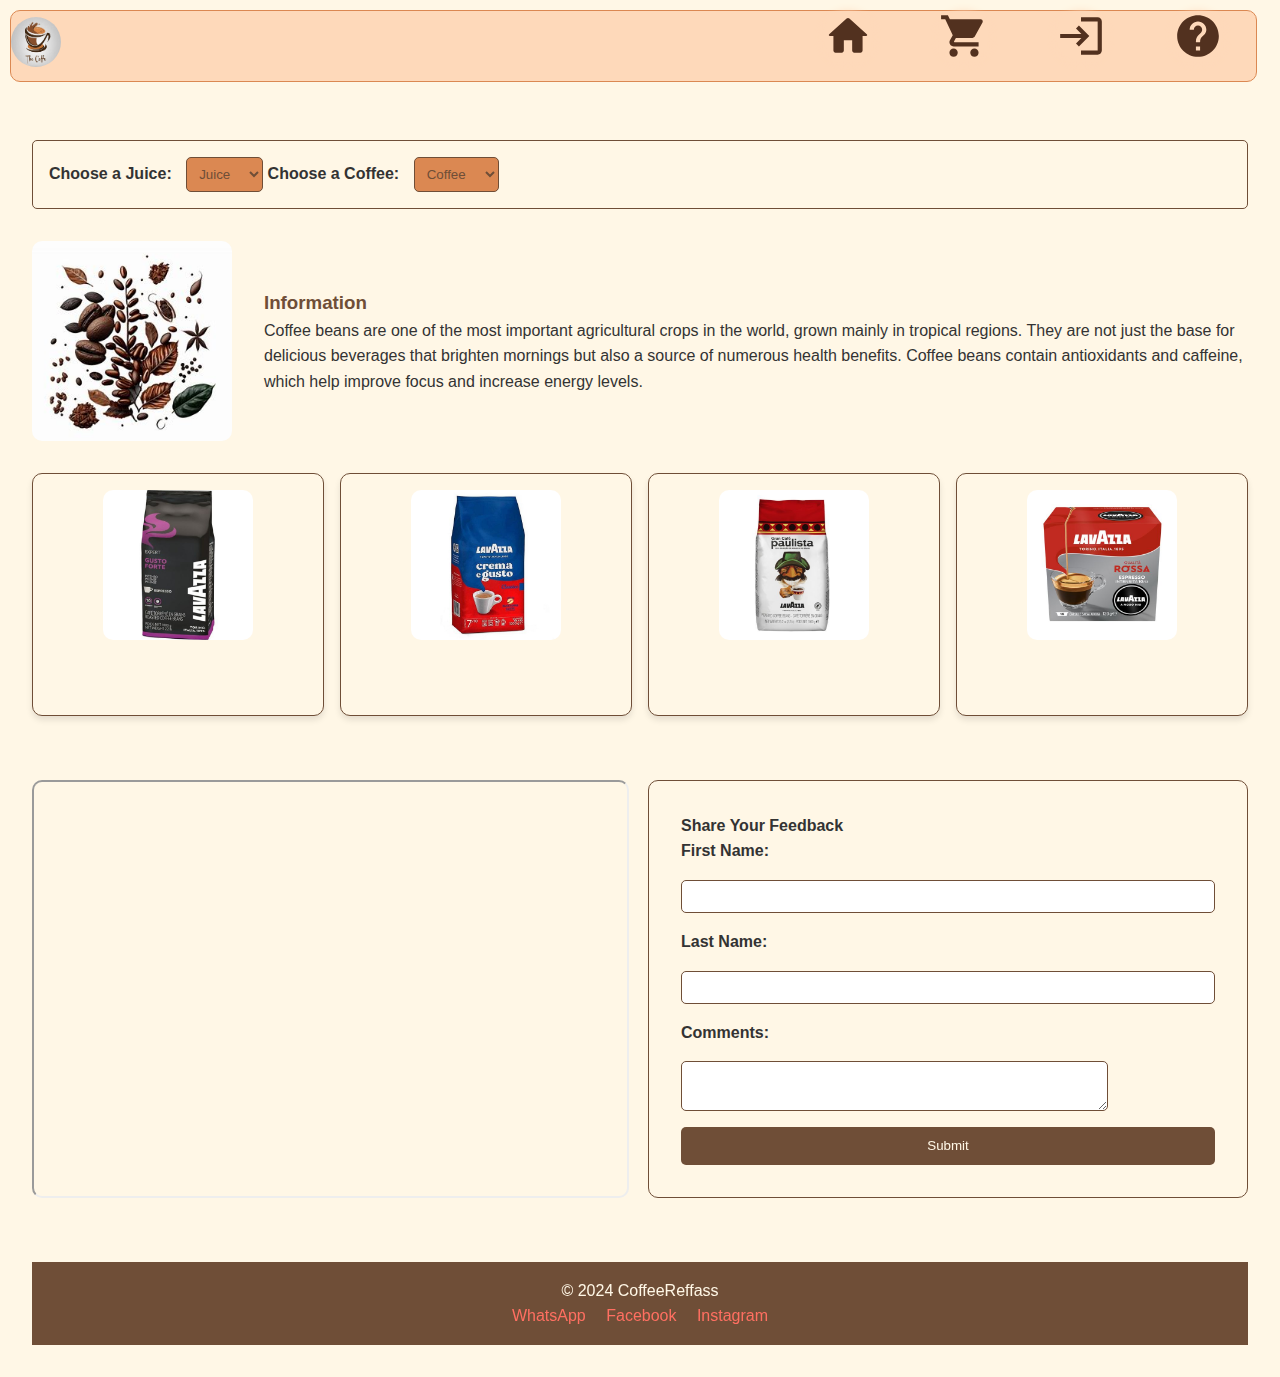
<file: index.html>
<!DOCTYPE html>
<html lang="en">
<head>
    <meta charset="UTF-8">
    <meta name="viewport" content="width=device-width, initial-scale=1.0">
    <link rel="shortcut icon" href="image\OIP.jpeg" type="logo">
    <link rel="stylesheet" href="style/stylee.css">
    <link rel="stylesheet" href="style/style.css"><!-- /*style media querres*/ -->
    <title>CofeReffass</title>
</head>
<body>
    <Div class="nivb">
        <nav>
            <ul>
                <li class="logo"><img src="image/OIP.jpeg" alt="logo"></li>
                <div class="divicon">
                    <li class="conted">
                        <div class="home1"> home</div>
                        <span><iframe src="icone/home_31dp_52311F.svg" frameborder="0" class="icon"></iframe></span>
                    </li>
                    <li class="conted">
                        <div class="home1">service</div>
                        <span><iframe src="icone/shopping_cart_24dp_52311F.svg" frameborder="0" class="icon"></iframe></span>
                    </li>
                    <li class="conted">
                        <div class="home1">login</div>
                        <span><iframe src="icone/login_24dp_52311F.svg" frameborder="0" class="icon"></iframe></span>
                    </li>
                    <li class="conted">
                        <div class="home1">about</div>
                        <span><iframe src="icone/help_24dp_52311F.svg" frameborder="0" class="icon"></iframe></span>
                    </li>
                </div>
            </ul>
        </nav>
    </Div>
    <main class="content">
        <section class="selection">
            <label for="juice">Choose a Juice:</label>
            <select id="juice" name="juice">
                <option value="Juice">Juice</option>
                <option value="Juice1">Juice1</option>
                <option value="Juice2">Juice2</option>
            </select>

            <label for="coffee">Choose a Coffee:</label>
            <select id="coffee" name="coffee">
                <option value="Coffee">Coffee</option>
                <option value="Coffee1">Coffee1</option>
                <option value="Coffee2">Coffee2</option>
            </select>
        </section>

        <section id="home" class="info-section">
            <img src="image/OIP1.jpeg" alt="Coffee" class="info-image">
            <div class="info-text">
                <h3>Information</h3>
                <p>
                    Coffee beans are one of the most important agricultural crops in the world, grown mainly in tropical regions. 
                    They are not just the base for delicious beverages that brighten mornings but also a source of numerous health benefits.
                    Coffee beans contain antioxidants and caffeine, which help improve focus and increase energy levels.
                </p>
            </div>
        </section>

        <section id="services" class="products">
            <div class="product">
                <img src="image/oip2.jpg" alt="Lavazza Coffee Beans" class="product-image">
                <p>Name: Lavazza (Coffee Beans)</p>
                <p>Price: 1100 DH</p>
            </div>
            <div class="product">
                <img src="image/oip3.jpg" alt="Lavazza Crema e Gusto" class="product-image">
                <p>Name: Lavazza (Crema e Gusto)</p>
                <p>Price: 250 DH</p>
            </div>
            <div class="product">
                <img src="image/oip4.jpg" alt="Lavazza Paulista Beans" class="product-image">
                <p>Name: Lavazza (Grain Paulista)</p>
                <p>Price: 250 DH</p>
            </div>
            <div class="product">
                <img src="image/oip5.jpg" alt="Lavazza Qualita Rossa" class="product-image">
                <p>Name: Lavazza (Qualita Rossa)</p>
                <p>Price: 120 DH</p>
            </div>
        </section>
        <div class="div2">
            <section id="map" class="map">
                <iframe src="https://www.google.com/maps/embed?pb=!1m18!1m12!1m3!1d585.4198888911998!2d-5.563423264094449!3d33.8990533836883!2m3!1f0!2f0!3f0!3m2!1i1024!2i768!4f13.1!3m3!1m2!1s0xda05b2b7bb03ac9%3A0x38b9f611f780f44c!2sOFPPT%20bab%20tizimi%2C%20Mekn%C3%A8s!5e0!3m2!1sar!2sma!4v1735061989703!5m2!1sar!2sma" 
                    width="100%" height="93%" style="border-radius: 10px;" allowfullscreen="" loading="lazy"></iframe>
            </section>

            <section id="feedback" class="feedback">
                <h4>Share Your Feedback</h4>
                <form>
                    <label for="first-name">First Name:</label>
                    <input type="text" id="first-name" name="first-name">

                    <label for="last-name">Last Name:</label>
                    <input type="text" id="last-name" name="last-name">

                    <label for="comments">Comments:</label>
                    <textarea id="comments" name="comments"></textarea>

                    <button type="submit">Submit</button>
                </form>
            </section>
        </div>
        <footer class="footer">
            <p>&copy; 2024 CoffeeReffass</p>
            <a href="#">WhatsApp</a>
            <a href="#">Facebook</a>
            <a href="#">Instagram</a>
        </footer>
    </main>
    
</body>
</html>
</file>
<file: style/stylee.css>
:root {
    --primary-color: #6f4e37;
    --secondary-color: #fff7e6;
    --accent-color: #ff6f61;
    --text-color: #333;
    --font-family: 'Arial', sans-serif;
}

* {
    margin: 0;
    padding: 0;
    box-sizing: border-box;
}

body {
    font-family: var(--font-family);
    color: var(--text-color);
    background-color: var(--secondary-color);
    line-height: 1.6;
    width: 100%;
    overflow-x: hidden;
}

.nivb {
    margin: 10px;
    position: sticky;
    align-items: center;
    top: 0;
}

nav ul {
    border: 1px solid #db8852;
    border-radius: 10px;
    width: 99%;
    margin: 0;
    margin-right: 1%;
    padding: 0;
    background-color: #fed9ba;
    grid-template-columns: repeat(8, 1fr);
    grid-template-rows: auto;
    list-style: none;
    display: grid;
    align-items: center;
}

.logo {
    grid-column: span 5;
}

.logo img {
    margin: 0;
    padding: 0;
    width: 50px;
    height: 50px;
    border-radius: 50%;
}

.divicon {
    grid-column: span 3;
    display: inline-flex;
    cursor: pointer;
}

.conted {
    position: relative;
    width: 70px;
    height: 70px;
    color: #52311f;
    list-style: none;
    z-index: 1;
    font-family: Arial, Helvetica, sans-serif;
    text-decoration: underline;
    font-size: 20px;
    text-align: center;
    display: flex;
    align-items: center;
    flex-direction: column;
    margin: 0 auto;
    z-index: 2;
    transition: all 0.3s cubic-bezier(0.68, -0.55, 0.266, 1.55);
    cursor: pointer;
}

.conted span {
    position: relative;
    width: 50px;
    height: 50px;
    border-radius: 50%;
    box-shadow: 0 1px 10px #fed9ba;
    text-align: center;
    display: block;
    z-index: 2;
    cursor: pointer;
}

.conted span iframe {
    cursor: pointer;
    font-size: 30px;
    line-height: 50px;
}

.conted:hover {
    transform: scale(1.5);
}

.conted .home1 {
    position: absolute;
    padding: 10% 20%;
    border-radius: 25px;
    background-color: #fed9ba;
    color: #fed9ba;
    box-shadow: 0 1px 10px #fed9ba;
    margin-left: 10px;
    z-index: 2;
    top: 0;
    opacity: 0;
    pointer-events: none;
    transition: all 0.5s cubic-bezier(0.68, -0.55, 0.266, 1.55);
}

.conted:hover .home1 {
    top: 60px;
    opacity: 1;
    pointer-events: auto;
}

.conted .home1::before {
    content: "";
    position: absolute;
    width: 15px;
    height: 15px;
    bottom: -8px;
    left: 45%;
    transform: translateX(-45%) rotate(45deg);
    background: auto;
}

.conted:hover span,
.conted:hover .home1,
.conted:hover .home1::before {
    background-color: #db8852;
}

.content {
    padding: 2rem;
}

.selection {
    margin: 1rem 0;
    padding: 1rem;
    background-color: var(--secondary-color);
    border: 1px solid var(--primary-color);
    border-radius: 5px;
}

.selection label {
    font-weight: bold;
    margin-right: 10px;
}

.selection select {
    color: #6f4e37;
    background-color: #db8852;
    padding: 0.5rem;
    border: 1px solid var(--primary-color);
    border-radius: 5px;
}

.info-section {
    display: flex;
    align-items: center;
    gap: 2rem;
    margin: 2rem 0;
}

.info-image {
    height: 200px;
    border-radius: 10px;
}

.info-text h3 {
    color: var(--primary-color);
}

.products {
    display: grid;
    grid-template-columns: repeat(auto-fit, minmax(200px, 1fr));
    gap: 1rem;
    margin: 2rem 0;
}

.product {
    background-color: var(--secondary-color);
    border: 1px solid var(--primary-color);
    border-radius: 10px;
    padding: 1rem;
    text-align: center;
    box-shadow: 0 4px 6px rgba(0, 0, 0, 0.1);
    transition-duration: 2s;
    color: var(--secondary-color);
}

.product img {
    max-width: 100%;
    height: 150px;
    border-radius: 10px;
}

.product:hover {
    color: #333;
    transform: scale(1.2);
}

.div2 {
    display: grid;
    grid-template-columns: 1fr 1fr;
    gap: 1rem;
}

.div2 .map {
    margin-top: 32px;
    grid-column: span 1;
    margin-right: 3px;
}

.feedback {
    grid-column: span 1;
    background-color: var(--secondary-color);
    padding: 2rem;
    border-radius: 10px;
    border: 1px solid var(--primary-color);
    margin: 2rem 0;
}

.feedback form {
    display: flex;
    flex-direction: column;
    gap: 1rem;
}

.feedback label {
    font-weight: bold;
}

.feedback input,
.feedback textarea {
    padding: 0.5rem;
    border: 1px solid var(--primary-color);
    border-radius: 5px;
}

textarea {
    max-height: 50px;
    min-height: 50px;
    max-width: 80%;
    min-width: 80%;
}

.feedback button {
    padding: 0.7rem;
    background-color: var(--primary-color);
    color: var(--secondary-color);
    border: none;
    border-radius: 5px;
    cursor: pointer;
    transition: background-color 0.3s;
}

.feedback button:hover {
    background-color: var(--accent-color);
}

.footer {
    text-align: center;
    padding: 1rem;
    background-color: var(--primary-color);
    color: var(--secondary-color);
    margin-top: 2rem;
}

.footer a {
    text-decoration: none;
    color: var(--accent-color);
    margin: 0 0.5rem;
}

.footer a:hover {
    text-decoration: underline;
}

/* Media Queries for Responsive Design */
@media (max-width: 768px) {
    .div2 {
        grid-template-columns: 1fr;
    }
    .div2 .map,
    .feedback {
        grid-column: span 1;
        margin-right: 0;
    }
}
</file>
<file: style/style.css>
@media (max-width: 1200px) {
  .info-section {
    flex-direction: column;
    gap: 1.5rem;
  }
  .info-text {
    text-align: center;
  }
  .info-text h1 {
    font-size: 2rem;
  }
  .info-text p {
    font-size: 1.2rem;
  }
  .info-img {
    width: 100%;
  }
  .products {
    grid-template-columns: repeat(auto-fit, minmax(200px, 1fr));
  }
  .product img {
    height: 120px;
  }
  .product {
    padding: 1rem;
  }
  .selection {
    padding: 1rem;
  }
  .nivb nav ul {
    grid-template-columns: repeat(4, 1fr);
  }
  .divicon {
    grid-column: span 4;
    justify-content: center;
  }
}

@media (max-width: 768px) {
  html , body {
    width: 100%;
    overflow-x: hidden;
  }
  .info-section {
    flex-direction: column;
    gap: 1rem;
  }
  .info-text {
    text-align: center;
  }
  .info-text h1 {
    font-size: 1.5rem;
  }
  .info-text p {
    font-size: 1rem;
  }
  .info-img {
    width: 100%;
  }
  .products {
    grid-template-columns: repeat(auto-fit, minmax(150px, 1fr));
  }
  .product img {
    height: 100px;
  }
  .product {
    padding: 0.5rem;
  }
  .selection {
    padding: 0.5rem;
  }
  .selection select {
    padding: 0.3rem;
  }
  .info-section {
    margin: 1rem 0;
  }
  .products {
    margin: 1rem 0;
  }
  .product {
    padding: 0.5rem;
  }
  .info-section {
    gap: 1rem;
  }
  .info-section {
    margin: 1rem 0;
  }
  .nivb nav ul {
    grid-template-columns: repeat(2, 1fr);
  }
  .divicon {
    grid-column: span 2;
    justify-content: center;
  }
  
  .div2 {
    display: grid;
    grid-template-columns:1fr;
    gap: 1rem;
  }

  .div2 .map {
    margin-top: 90%;
    grid-column: span 1;
    margin-right: 3px;
  }

  .feedback {
    grid-column: span 1;
    background-color: var(--secondary-color);
    padding: 2rem;
    border-radius: 10px;
    border: 1px solid var(--primary-color);
    margin: 2rem 0;
  }

  .feedback form {
    display: flex;
    flex-direction: column;
    gap: 1rem;
  }

  .feedback label {
    font-weight: bold;
  }

  .feedback input,
  .feedback textarea {
    padding: 0.5rem;
    border: 1px solid var(--primary-color);
    border-radius: 5px;
  }

  textarea {
    max-height: 40px;
    min-height: 40px;
    max-width: 80%;
    min-width: 80%;
  }

  .feedback button {
    padding: 0.7rem;
    background-color: var(--primary-color);
    color: var(--secondary-color);
    border: none;
    border-radius: 5px;
    cursor: pointer;
    transition: background-color 0.3s;
  }

}

@media (max-width: 480px) {
  html, body {
    margin: 0;
    padding: 0;
    width: 100%;
    overflow-x: hidden;
  }

  .info-text h1 {
    font-size: 1.2rem;
  }
  .info-text p {
    font-size: 0.9rem;
  }
  .product img {
    height: 80px;
  }
  .product {
    padding: 0.3rem;
  }
  .selection {
    padding: 0.3rem;
  }
  .selection select {
    padding: 0.2rem;
  }
  .nivb nav ul {
    grid-template-columns: 1fr;
  }
  .divicon {
    grid-column: span 1;
    justify-content: center;
  }
  .content, .info-section, .products, .selection {
    width: 100%;
    padding: 0;
    margin: 0;
    
  }

}
</file>
